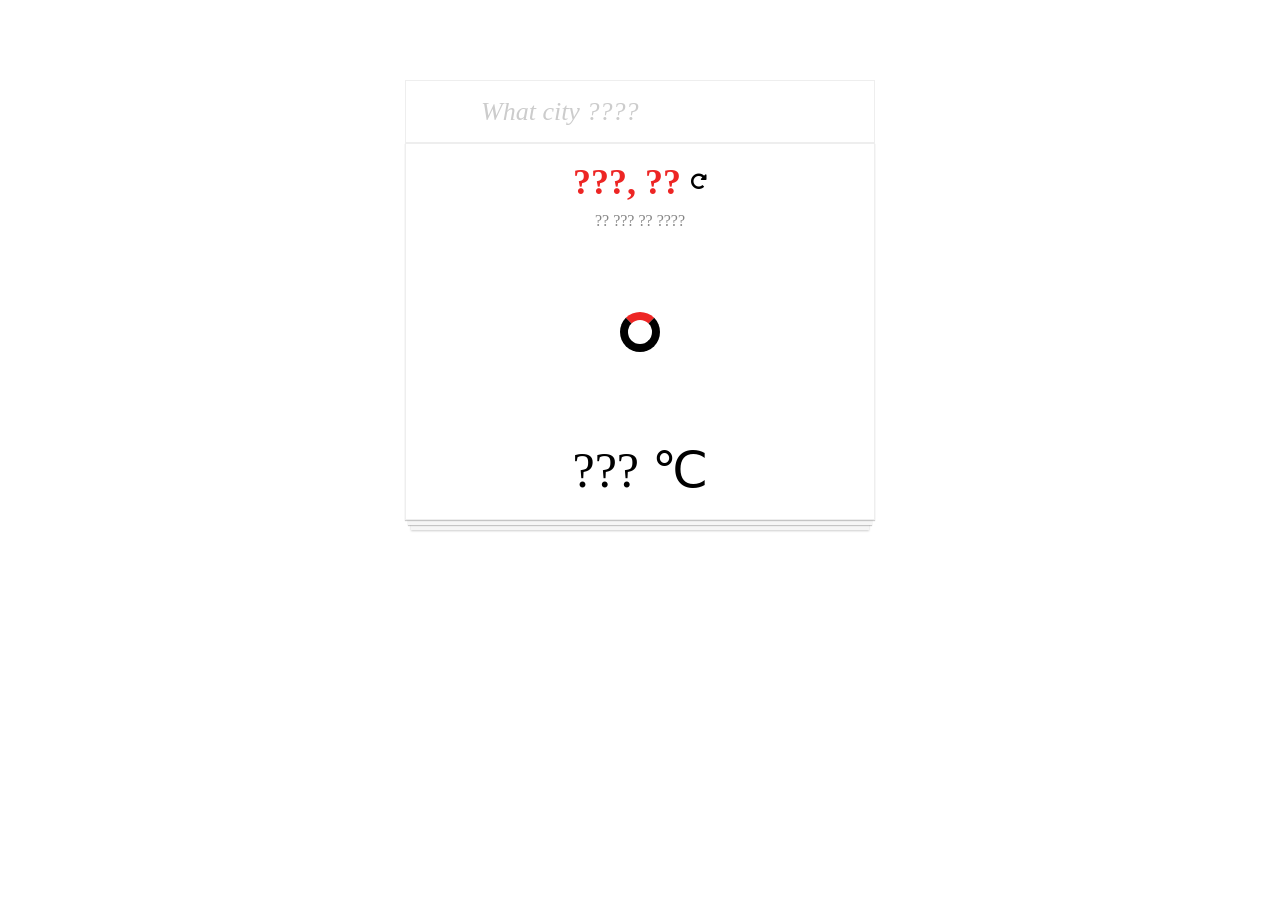
<file: index.html>
<!DOCTYPE html>
<html lang="en">

<head>
  <meta charset="UTF-8">
  <meta name="viewport" content="width=device-width, initial-scale=1.0">
  <meta http-equiv="X-UA-Compatible" content="ie=edge">
  <title>1PAC Weather App</title>
  <link rel="shortcut icon" href="https://1pac.vn/favicons/favicon.ico" type="image/x-icon">
  <link rel="stylesheet" href="css/application.css">
  <link rel="stylesheet" href="https://cdnjs.cloudflare.com/ajax/libs/font-awesome/5.13.0/css/all.min.css">

</head>

<body style="background-image: url('https://images.pexels.com/photos/5412/water-blue-ocean.jpg?auto=compress&cs=tinysrgb&dpr=2&h=750&w=1260');">
  
<section class="section-balance">
  <div class="container">
    <div class="weather">
      <div class="weather-header">
        <input type="text" class="weather-header__new js-input-search" placeholder="What city ????">
      </div>
      <div class="weather-wrap  js-footer">
        <div class="loader js-loader"></div>
        <div class="weather-main js-weather-main">
          <div class="u-flex-center">
            <div class="weather-main__city js-city">???, ??</div> 
            <div class="weather-main__redo js-weather-main__redo">
              <i class="u-ml-10 fas fa-redo-alt"></i>
            </div>
          </div>
          <div class="weather-main__date js-date">?? ??? ?? ????</div>
          <div class="weather-main__icon js-icon"
            style="background-image: url('http://openweathermap.org/img/wn/03d@4x.png');"></div>
          <div class="temp js-temp"></div>
          <div class="temp">
            <div class="temp__item js-temp-mid">??? </div>
          </div>
        </div>
      </div>
    </div>
  </div>
</section>



  <script src="js/main.js"></script>
</body>

</html>
</file>
<file: css/application.css>
html,body,div,span,applet,object,iframe,h1,h2,h3,h4,h5,h6,p,blockquote,pre,a,abbr,acronym,address,big,cite,code,del,dfn,em,img,ins,kbd,q,s,samp,small,strike,strong,sub,sup,tt,var,b,u,i,center,dl,dt,dd,ol,ul,li,fieldset,form,label,legend,table,caption,tbody,tfoot,thead,tr,th,td,article,aside,canvas,details,embed,figure,figcaption,footer,header,hgroup,menu,nav,output,ruby,section,summary,time,mark,audio,video,button,input{margin:0;padding:0;border:0;font-size:100%;font:inherit;vertical-align:baseline;-webkit-box-sizing:border-box;box-sizing:border-box;outline:none}article,aside,details,figcaption,figure,footer,header,hgroup,menu,nav,section{display:block}ol,ul{list-style:none}blockquote,q{quotes:none}blockquote:before,blockquote:after,q:before,q:after{content:"";content:none}table{border-collapse:collapse;margin:5px;border-spacing:0}input[type="radio"]{display:none}html{-webkit-text-size-adjust:100%;-moz-text-size-adjust:100%;-ms-text-size-adjust:100%;text-size-adjust:100%}body{font-size:14px;-webkit-font-feature-settings:"palt";font-feature-settings:"palt";font-weight:400;-webkit-font-smoothing:antialiased;-moz-osx-font-smoothing:grayscale;text-rendering:optimizeLegibility;line-height:1.5;color:#868686;background-color:#fff;overflow-x:hidden;background-position:center center;background-repeat:no-repeat;background-size:cover;width:100vw;height:100vh}a{text-decoration:none;color:inherit}.container{width:500px;max-width:100%;margin:0 auto;padding-left:15px;padding-right:15px}.section-balance{position:relative}.section-balance>[class^="container"]{padding-top:80px;padding-bottom:80px}.loader{position:absolute;border:8px solid #000;border-top:8px solid #ed2524;border-radius:50%;width:40px;height:40px;-webkit-animation:spin .6s linear infinite;animation:spin .6s linear infinite}@-webkit-keyframes spin{0%{-webkit-transform:rotate(0deg);transform:rotate(0deg)}100%{-webkit-transform:rotate(360deg);transform:rotate(360deg)}}@keyframes spin{0%{-webkit-transform:rotate(0deg);transform:rotate(0deg)}100%{-webkit-transform:rotate(360deg);transform:rotate(360deg)}}.weather .weather-header{position:relative}.weather .weather-header__new{position:relative;width:100%;text-transform:none;font-size:26px;font-weight:500;border:solid 1px #eee;padding:11px 35px 11px 75px}.weather .weather-header__new::-webkit-input-placeholder{color:#ccc;font-style:italic}.weather .weather-header__new::-moz-placeholder{color:#ccc;font-style:italic}.weather .weather-header__new:-ms-input-placeholder{color:#ccc;font-style:italic}.weather .weather-header__new::-ms-input-placeholder{color:#ccc;font-style:italic}.weather .weather-header__new::placeholder{color:#ccc;font-style:italic}.weather .weather-wrap{display:-webkit-box;display:-ms-flexbox;display:flex;-webkit-box-pack:center;-ms-flex-pack:center;justify-content:center;-webkit-box-orient:vertical;-webkit-box-direction:normal;-ms-flex-direction:column;flex-direction:column;-webkit-box-align:center;-ms-flex-align:center;align-items:center;font-size:16px;padding:11px 35px 11px 35px;border:solid 1px #eee;-webkit-box-shadow:0 1px 1px rgba(0,0,0,0.2),0 8px 0 -3px #f6f6f6,0 9px 1px -3px rgba(0,0,0,0.2),0 16px 0 -6px #f6f6f6,0 17px 2px -6px rgba(0,0,0,0.2);box-shadow:0 1px 1px rgba(0,0,0,0.2),0 8px 0 -3px #f6f6f6,0 9px 1px -3px rgba(0,0,0,0.2),0 16px 0 -6px #f6f6f6,0 17px 2px -6px rgba(0,0,0,0.2);position:relative}.weather .weather-wrap:after{content:'';position:absolute;z-index:-1;top:0;left:0;right:0;bottom:0;background-color:#fff;opacity:.4;-webkit-backdrop-filter:saturate(360%) blur(160px);backdrop-filter:saturate(360%) blur(160px)}.weather .weather-main{display:-webkit-box;display:-ms-flexbox;display:flex;-webkit-box-pack:center;-ms-flex-pack:center;justify-content:center;-webkit-box-orient:vertical;-webkit-box-direction:normal;-ms-flex-direction:column;flex-direction:column;-webkit-box-align:center;-ms-flex-align:center;align-items:center}.weather .weather-main__city{color:#ed2524;font-size:36px;font-weight:700}.weather .weather-main__icon{background-repeat:no-repeat;background-position:center;width:200px;height:200px;display:-webkit-box;display:-ms-flexbox;display:flex;-webkit-box-pack:center;-ms-flex-pack:center;justify-content:center;-webkit-box-align:center;-ms-flex-align:center;align-items:center;font-size:30px;font-weight:bold}.weather .weather-main__redo{cursor:pointer;color:#000}.weather .weather-main .temp{display:-webkit-box;display:-ms-flexbox;display:flex;-webkit-box-pack:center;-ms-flex-pack:center;justify-content:center;-webkit-box-orient:horizontal;-webkit-box-direction:normal;-ms-flex-direction:row;flex-direction:row;-webkit-box-align:center;-ms-flex-align:center;align-items:center;width:100%;color:black}.weather .weather-main .temp__item{font-size:50px}.weather .weather-main .temp__item:after{content:"\2103"}.u-mr-0{margin-right:0px}.u-ml-0{margin-left:0px}.u-mbt-0{margin-bottom:0px}.u-mt-0{margin-top:0px}.u-pr-0{padding-right:0px}.u-pl-0{padding-left:0px}.u-pbt-0{padding-bottom:0px}.u-pt-0{padding-top:0px}.u-fontsize-0{font-size:0px}.u-mr-1{margin-right:1px}.u-ml-1{margin-left:1px}.u-mbt-1{margin-bottom:1px}.u-mt-1{margin-top:1px}.u-pr-1{padding-right:1px}.u-pl-1{padding-left:1px}.u-pbt-1{padding-bottom:1px}.u-pt-1{padding-top:1px}.u-fontsize-1{font-size:1px}.u-mr-2{margin-right:2px}.u-ml-2{margin-left:2px}.u-mbt-2{margin-bottom:2px}.u-mt-2{margin-top:2px}.u-pr-2{padding-right:2px}.u-pl-2{padding-left:2px}.u-pbt-2{padding-bottom:2px}.u-pt-2{padding-top:2px}.u-fontsize-2{font-size:2px}.u-mr-3{margin-right:3px}.u-ml-3{margin-left:3px}.u-mbt-3{margin-bottom:3px}.u-mt-3{margin-top:3px}.u-pr-3{padding-right:3px}.u-pl-3{padding-left:3px}.u-pbt-3{padding-bottom:3px}.u-pt-3{padding-top:3px}.u-fontsize-3{font-size:3px}.u-mr-4{margin-right:4px}.u-ml-4{margin-left:4px}.u-mbt-4{margin-bottom:4px}.u-mt-4{margin-top:4px}.u-pr-4{padding-right:4px}.u-pl-4{padding-left:4px}.u-pbt-4{padding-bottom:4px}.u-pt-4{padding-top:4px}.u-fontsize-4{font-size:4px}.u-mr-5{margin-right:5px}.u-ml-5{margin-left:5px}.u-mbt-5{margin-bottom:5px}.u-mt-5{margin-top:5px}.u-pr-5{padding-right:5px}.u-pl-5{padding-left:5px}.u-pbt-5{padding-bottom:5px}.u-pt-5{padding-top:5px}.u-fontsize-5{font-size:5px}.u-mr-6{margin-right:6px}.u-ml-6{margin-left:6px}.u-mbt-6{margin-bottom:6px}.u-mt-6{margin-top:6px}.u-pr-6{padding-right:6px}.u-pl-6{padding-left:6px}.u-pbt-6{padding-bottom:6px}.u-pt-6{padding-top:6px}.u-fontsize-6{font-size:6px}.u-mr-7{margin-right:7px}.u-ml-7{margin-left:7px}.u-mbt-7{margin-bottom:7px}.u-mt-7{margin-top:7px}.u-pr-7{padding-right:7px}.u-pl-7{padding-left:7px}.u-pbt-7{padding-bottom:7px}.u-pt-7{padding-top:7px}.u-fontsize-7{font-size:7px}.u-mr-8{margin-right:8px}.u-ml-8{margin-left:8px}.u-mbt-8{margin-bottom:8px}.u-mt-8{margin-top:8px}.u-pr-8{padding-right:8px}.u-pl-8{padding-left:8px}.u-pbt-8{padding-bottom:8px}.u-pt-8{padding-top:8px}.u-fontsize-8{font-size:8px}.u-mr-9{margin-right:9px}.u-ml-9{margin-left:9px}.u-mbt-9{margin-bottom:9px}.u-mt-9{margin-top:9px}.u-pr-9{padding-right:9px}.u-pl-9{padding-left:9px}.u-pbt-9{padding-bottom:9px}.u-pt-9{padding-top:9px}.u-fontsize-9{font-size:9px}.u-mr-10{margin-right:10px}.u-ml-10{margin-left:10px}.u-mbt-10{margin-bottom:10px}.u-mt-10{margin-top:10px}.u-pr-10{padding-right:10px}.u-pl-10{padding-left:10px}.u-pbt-10{padding-bottom:10px}.u-pt-10{padding-top:10px}.u-fontsize-10{font-size:10px}.u-mr-11{margin-right:11px}.u-ml-11{margin-left:11px}.u-mbt-11{margin-bottom:11px}.u-mt-11{margin-top:11px}.u-pr-11{padding-right:11px}.u-pl-11{padding-left:11px}.u-pbt-11{padding-bottom:11px}.u-pt-11{padding-top:11px}.u-fontsize-11{font-size:11px}.u-mr-12{margin-right:12px}.u-ml-12{margin-left:12px}.u-mbt-12{margin-bottom:12px}.u-mt-12{margin-top:12px}.u-pr-12{padding-right:12px}.u-pl-12{padding-left:12px}.u-pbt-12{padding-bottom:12px}.u-pt-12{padding-top:12px}.u-fontsize-12{font-size:12px}.u-mr-13{margin-right:13px}.u-ml-13{margin-left:13px}.u-mbt-13{margin-bottom:13px}.u-mt-13{margin-top:13px}.u-pr-13{padding-right:13px}.u-pl-13{padding-left:13px}.u-pbt-13{padding-bottom:13px}.u-pt-13{padding-top:13px}.u-fontsize-13{font-size:13px}.u-mr-14{margin-right:14px}.u-ml-14{margin-left:14px}.u-mbt-14{margin-bottom:14px}.u-mt-14{margin-top:14px}.u-pr-14{padding-right:14px}.u-pl-14{padding-left:14px}.u-pbt-14{padding-bottom:14px}.u-pt-14{padding-top:14px}.u-fontsize-14{font-size:14px}.u-mr-15{margin-right:15px}.u-ml-15{margin-left:15px}.u-mbt-15{margin-bottom:15px}.u-mt-15{margin-top:15px}.u-pr-15{padding-right:15px}.u-pl-15{padding-left:15px}.u-pbt-15{padding-bottom:15px}.u-pt-15{padding-top:15px}.u-fontsize-15{font-size:15px}.u-mr-16{margin-right:16px}.u-ml-16{margin-left:16px}.u-mbt-16{margin-bottom:16px}.u-mt-16{margin-top:16px}.u-pr-16{padding-right:16px}.u-pl-16{padding-left:16px}.u-pbt-16{padding-bottom:16px}.u-pt-16{padding-top:16px}.u-fontsize-16{font-size:16px}.u-mr-17{margin-right:17px}.u-ml-17{margin-left:17px}.u-mbt-17{margin-bottom:17px}.u-mt-17{margin-top:17px}.u-pr-17{padding-right:17px}.u-pl-17{padding-left:17px}.u-pbt-17{padding-bottom:17px}.u-pt-17{padding-top:17px}.u-fontsize-17{font-size:17px}.u-mr-18{margin-right:18px}.u-ml-18{margin-left:18px}.u-mbt-18{margin-bottom:18px}.u-mt-18{margin-top:18px}.u-pr-18{padding-right:18px}.u-pl-18{padding-left:18px}.u-pbt-18{padding-bottom:18px}.u-pt-18{padding-top:18px}.u-fontsize-18{font-size:18px}.u-mr-19{margin-right:19px}.u-ml-19{margin-left:19px}.u-mbt-19{margin-bottom:19px}.u-mt-19{margin-top:19px}.u-pr-19{padding-right:19px}.u-pl-19{padding-left:19px}.u-pbt-19{padding-bottom:19px}.u-pt-19{padding-top:19px}.u-fontsize-19{font-size:19px}.u-mr-20{margin-right:20px}.u-ml-20{margin-left:20px}.u-mbt-20{margin-bottom:20px}.u-mt-20{margin-top:20px}.u-pr-20{padding-right:20px}.u-pl-20{padding-left:20px}.u-pbt-20{padding-bottom:20px}.u-pt-20{padding-top:20px}.u-fontsize-20{font-size:20px}.u-mr-21{margin-right:21px}.u-ml-21{margin-left:21px}.u-mbt-21{margin-bottom:21px}.u-mt-21{margin-top:21px}.u-pr-21{padding-right:21px}.u-pl-21{padding-left:21px}.u-pbt-21{padding-bottom:21px}.u-pt-21{padding-top:21px}.u-fontsize-21{font-size:21px}.u-mr-22{margin-right:22px}.u-ml-22{margin-left:22px}.u-mbt-22{margin-bottom:22px}.u-mt-22{margin-top:22px}.u-pr-22{padding-right:22px}.u-pl-22{padding-left:22px}.u-pbt-22{padding-bottom:22px}.u-pt-22{padding-top:22px}.u-fontsize-22{font-size:22px}.u-mr-23{margin-right:23px}.u-ml-23{margin-left:23px}.u-mbt-23{margin-bottom:23px}.u-mt-23{margin-top:23px}.u-pr-23{padding-right:23px}.u-pl-23{padding-left:23px}.u-pbt-23{padding-bottom:23px}.u-pt-23{padding-top:23px}.u-fontsize-23{font-size:23px}.u-mr-24{margin-right:24px}.u-ml-24{margin-left:24px}.u-mbt-24{margin-bottom:24px}.u-mt-24{margin-top:24px}.u-pr-24{padding-right:24px}.u-pl-24{padding-left:24px}.u-pbt-24{padding-bottom:24px}.u-pt-24{padding-top:24px}.u-fontsize-24{font-size:24px}.u-mr-25{margin-right:25px}.u-ml-25{margin-left:25px}.u-mbt-25{margin-bottom:25px}.u-mt-25{margin-top:25px}.u-pr-25{padding-right:25px}.u-pl-25{padding-left:25px}.u-pbt-25{padding-bottom:25px}.u-pt-25{padding-top:25px}.u-fontsize-25{font-size:25px}.u-mr-26{margin-right:26px}.u-ml-26{margin-left:26px}.u-mbt-26{margin-bottom:26px}.u-mt-26{margin-top:26px}.u-pr-26{padding-right:26px}.u-pl-26{padding-left:26px}.u-pbt-26{padding-bottom:26px}.u-pt-26{padding-top:26px}.u-fontsize-26{font-size:26px}.u-mr-27{margin-right:27px}.u-ml-27{margin-left:27px}.u-mbt-27{margin-bottom:27px}.u-mt-27{margin-top:27px}.u-pr-27{padding-right:27px}.u-pl-27{padding-left:27px}.u-pbt-27{padding-bottom:27px}.u-pt-27{padding-top:27px}.u-fontsize-27{font-size:27px}.u-mr-28{margin-right:28px}.u-ml-28{margin-left:28px}.u-mbt-28{margin-bottom:28px}.u-mt-28{margin-top:28px}.u-pr-28{padding-right:28px}.u-pl-28{padding-left:28px}.u-pbt-28{padding-bottom:28px}.u-pt-28{padding-top:28px}.u-fontsize-28{font-size:28px}.u-mr-29{margin-right:29px}.u-ml-29{margin-left:29px}.u-mbt-29{margin-bottom:29px}.u-mt-29{margin-top:29px}.u-pr-29{padding-right:29px}.u-pl-29{padding-left:29px}.u-pbt-29{padding-bottom:29px}.u-pt-29{padding-top:29px}.u-fontsize-29{font-size:29px}.u-mr-30{margin-right:30px}.u-ml-30{margin-left:30px}.u-mbt-30{margin-bottom:30px}.u-mt-30{margin-top:30px}.u-pr-30{padding-right:30px}.u-pl-30{padding-left:30px}.u-pbt-30{padding-bottom:30px}.u-pt-30{padding-top:30px}.u-fontsize-30{font-size:30px}.u-mr-31{margin-right:31px}.u-ml-31{margin-left:31px}.u-mbt-31{margin-bottom:31px}.u-mt-31{margin-top:31px}.u-pr-31{padding-right:31px}.u-pl-31{padding-left:31px}.u-pbt-31{padding-bottom:31px}.u-pt-31{padding-top:31px}.u-fontsize-31{font-size:31px}.u-mr-32{margin-right:32px}.u-ml-32{margin-left:32px}.u-mbt-32{margin-bottom:32px}.u-mt-32{margin-top:32px}.u-pr-32{padding-right:32px}.u-pl-32{padding-left:32px}.u-pbt-32{padding-bottom:32px}.u-pt-32{padding-top:32px}.u-fontsize-32{font-size:32px}.u-mr-33{margin-right:33px}.u-ml-33{margin-left:33px}.u-mbt-33{margin-bottom:33px}.u-mt-33{margin-top:33px}.u-pr-33{padding-right:33px}.u-pl-33{padding-left:33px}.u-pbt-33{padding-bottom:33px}.u-pt-33{padding-top:33px}.u-fontsize-33{font-size:33px}.u-mr-34{margin-right:34px}.u-ml-34{margin-left:34px}.u-mbt-34{margin-bottom:34px}.u-mt-34{margin-top:34px}.u-pr-34{padding-right:34px}.u-pl-34{padding-left:34px}.u-pbt-34{padding-bottom:34px}.u-pt-34{padding-top:34px}.u-fontsize-34{font-size:34px}.u-mr-35{margin-right:35px}.u-ml-35{margin-left:35px}.u-mbt-35{margin-bottom:35px}.u-mt-35{margin-top:35px}.u-pr-35{padding-right:35px}.u-pl-35{padding-left:35px}.u-pbt-35{padding-bottom:35px}.u-pt-35{padding-top:35px}.u-fontsize-35{font-size:35px}.u-mr-36{margin-right:36px}.u-ml-36{margin-left:36px}.u-mbt-36{margin-bottom:36px}.u-mt-36{margin-top:36px}.u-pr-36{padding-right:36px}.u-pl-36{padding-left:36px}.u-pbt-36{padding-bottom:36px}.u-pt-36{padding-top:36px}.u-fontsize-36{font-size:36px}.u-mr-37{margin-right:37px}.u-ml-37{margin-left:37px}.u-mbt-37{margin-bottom:37px}.u-mt-37{margin-top:37px}.u-pr-37{padding-right:37px}.u-pl-37{padding-left:37px}.u-pbt-37{padding-bottom:37px}.u-pt-37{padding-top:37px}.u-fontsize-37{font-size:37px}.u-mr-38{margin-right:38px}.u-ml-38{margin-left:38px}.u-mbt-38{margin-bottom:38px}.u-mt-38{margin-top:38px}.u-pr-38{padding-right:38px}.u-pl-38{padding-left:38px}.u-pbt-38{padding-bottom:38px}.u-pt-38{padding-top:38px}.u-fontsize-38{font-size:38px}.u-mr-39{margin-right:39px}.u-ml-39{margin-left:39px}.u-mbt-39{margin-bottom:39px}.u-mt-39{margin-top:39px}.u-pr-39{padding-right:39px}.u-pl-39{padding-left:39px}.u-pbt-39{padding-bottom:39px}.u-pt-39{padding-top:39px}.u-fontsize-39{font-size:39px}.u-mr-40{margin-right:40px}.u-ml-40{margin-left:40px}.u-mbt-40{margin-bottom:40px}.u-mt-40{margin-top:40px}.u-pr-40{padding-right:40px}.u-pl-40{padding-left:40px}.u-pbt-40{padding-bottom:40px}.u-pt-40{padding-top:40px}.u-fontsize-40{font-size:40px}.u-text-center{text-align:center}.u-color-primary{color:#ed2524}.u-flex-center{display:-webkit-box;display:-ms-flexbox;display:flex;-webkit-box-pack:justify;-ms-flex-pack:justify;justify-content:space-between;-webkit-box-orient:horizontal;-webkit-box-direction:normal;-ms-flex-direction:row;flex-direction:row;-webkit-box-align:center;-ms-flex-align:center;align-items:center;overflow:auto}.input-text{width:96%}

/*# sourceMappingURL=[data-uri] */
</file>
